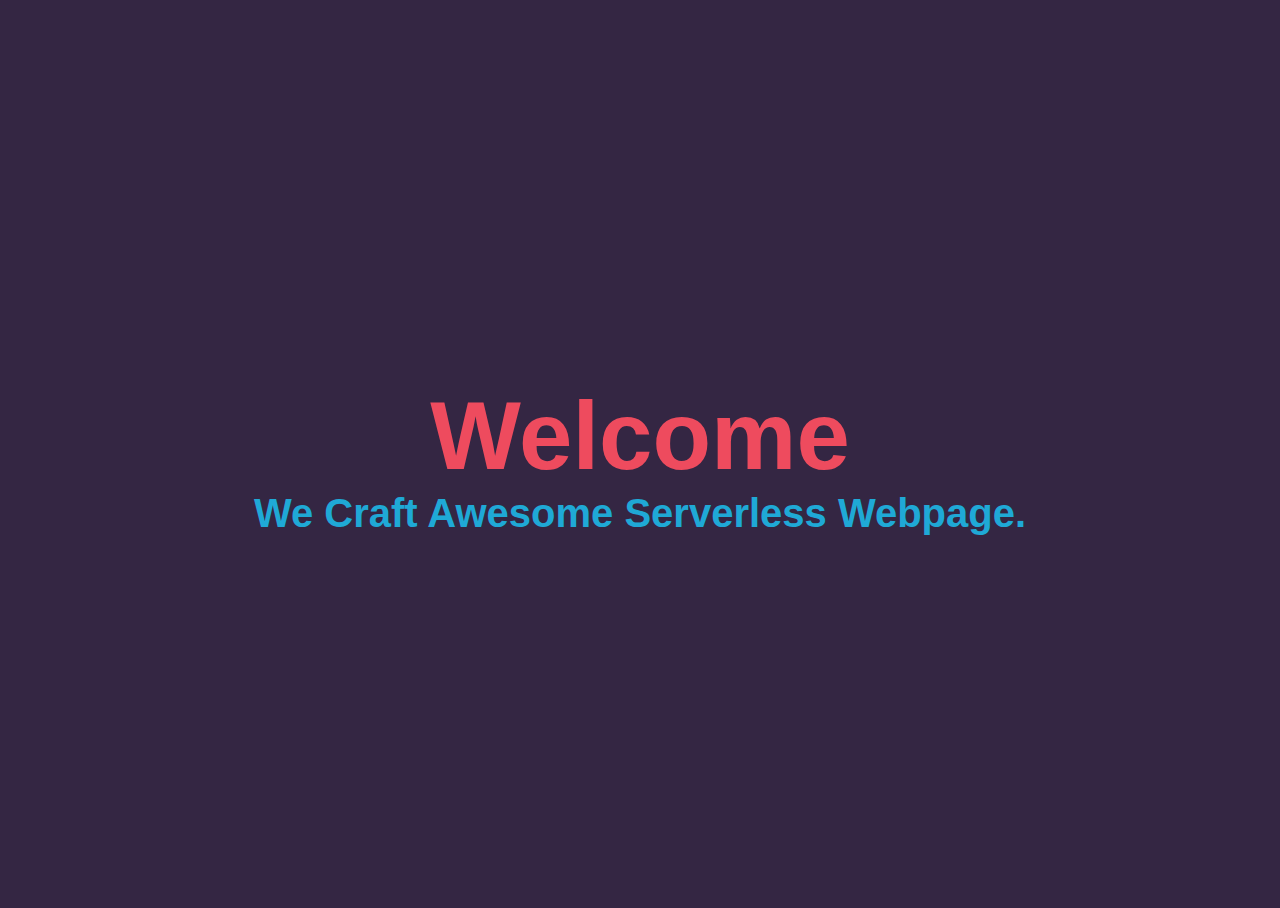
<file: index.html>
<!DOCTYPE html>
<html lang="en" >

<head>
  <meta charset="UTF-8">
  <title>Welcome pages</title>
 

      <link rel="stylesheet" href="css/index_style.css">

  
</head>

<body>

<div class="text-wrapper">
  <div class="title">
        Welcome
    </div>

    <div class="subtitle">
        We Craft Awesome Serverless Webpage.
    </div>
</div>
</body>

</html>
</file>
<file: css/index_style.css>
html {
    height: 100%;
}
body {
    background-size: cover;
    font-family: "Oxygen", sans-serif;
    background-color: #342643; 
    height: 100%;
}

.text-wrapper {
   height: 100%;
   display: flex;
   flex-direction: column;
   align-items: center;
   text-align: center;
   justify-content: center;
}

.title {
    font-size: 6em;
    font-weight: 700;
    color: #EE4B5E;
}

.subtitle {
    font-size: 40px;
    font-weight: 700;
    color: #1FA9D6;
}
</file>
